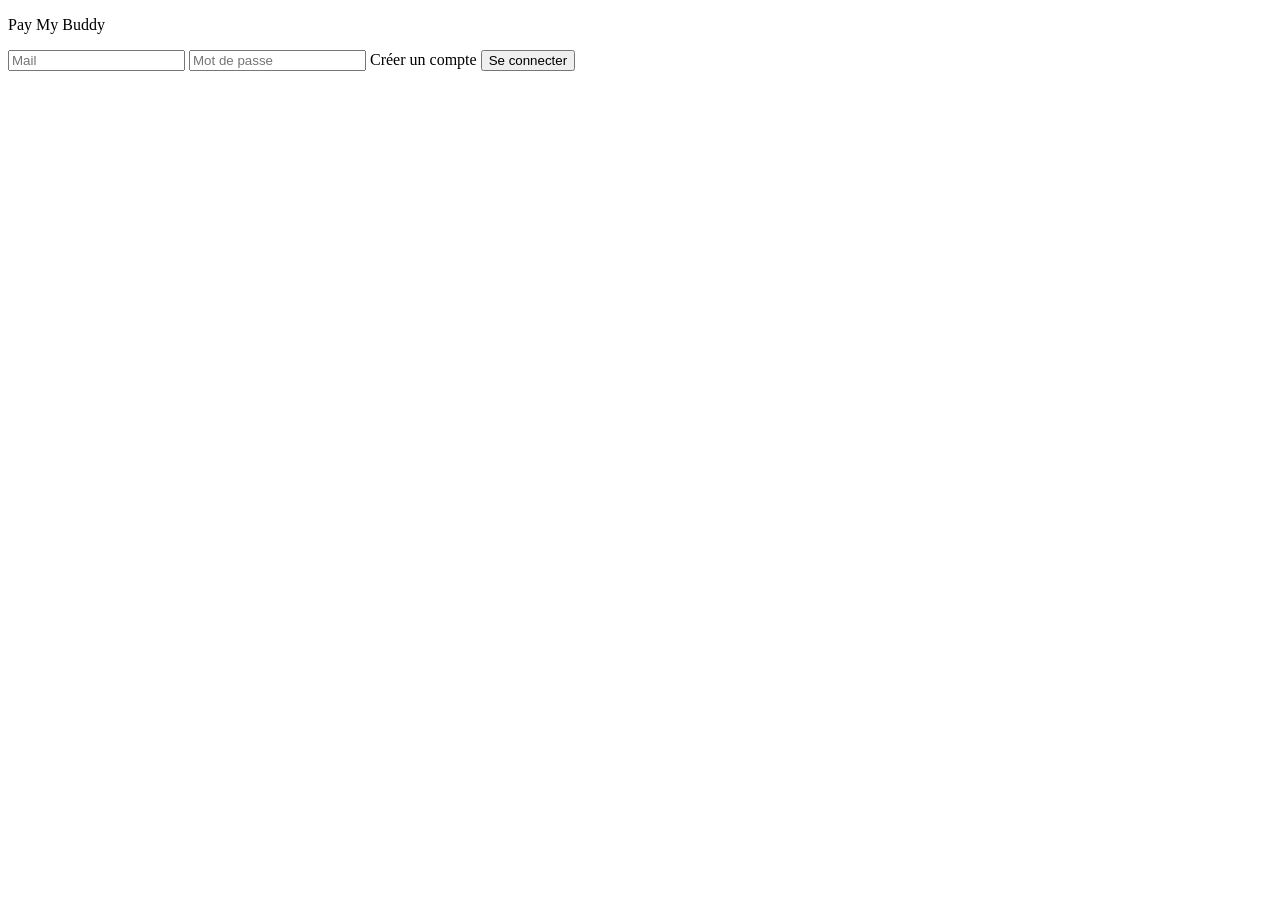
<file: pay-my-buddy/pay-my-buddy/src/main/resources/templates/login.html>
<!DOCTYPE html>
<html lang="fr" xmlns:th="http://www.thymeleaf.org">
    <head>
        <meta charset="UTF-8">
        <meta name="viewport" content="width=device-width, initial-scale=1.0">
        <link rel="stylesheet" th:href="@{/css/style.css}">
        <link rel="preconnect" href="https://fonts.googleapis.com">
        <link rel="preconnect" href="https://fonts.gstatic.com" crossorigin>
        <link href="https://fonts.googleapis.com/css2?family=Inter:ital,opsz,wght@0,14..32,100..900;1,14..32,100..900&display=swap" rel="stylesheet">
        <title>Pay My Buddy - Connexion</title>
    </head>
    <body class="body-no-connected">
        <div class="container">
            <div class="title-login">
                <p class="title-login-text">Pay My Buddy</p>
            </div>
            <form th:action="@{/auth/login}" method="post">
                <input class="input-connexion" type="email" name="email" placeholder="Mail" required />
                <input class="input-connexion" type="password" name="password" placeholder="Mot de passe" />
                <a class="register-link" th:href="@{/register}">Créer un compte</a>
                <button id="login-submit" class="connexion-btn" type="submit">Se connecter</button>
            </form>            
        </div>
    </body>
</html>
</file>
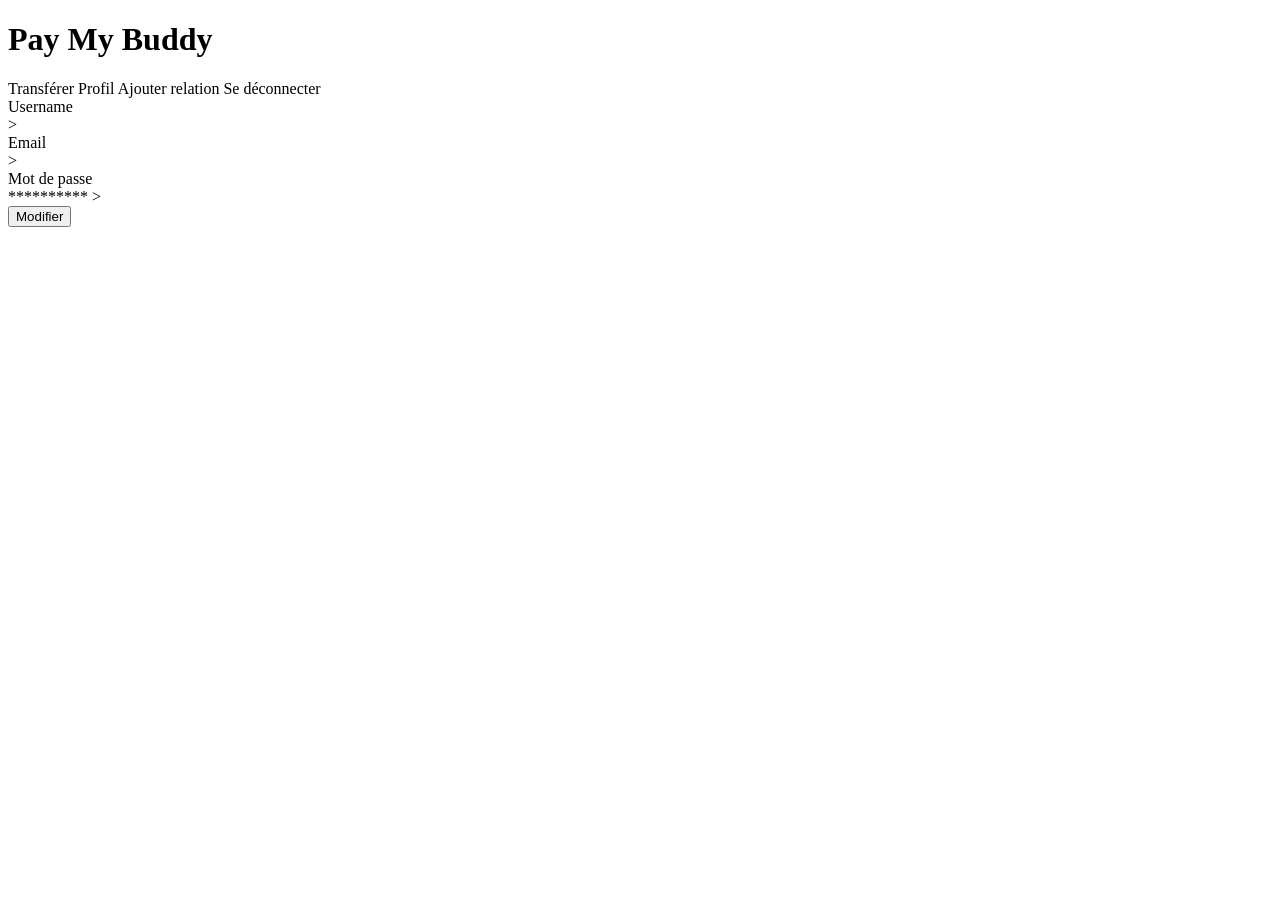
<file: pay-my-buddy/pay-my-buddy/src/main/resources/templates/profile.html>
<!DOCTYPE html>
<html lang="fr" xmlns:th="http://www.thymeleaf.org">
    <head>
        <meta charset="UTF-8">
        <meta name="viewport" content="width=device-width, initial-scale=1.0">
        <link rel="stylesheet" th:href="@{/css/style.css}">
        <link rel="preconnect" href="https://fonts.googleapis.com">
        <link rel="preconnect" href="https://fonts.gstatic.com" crossorigin>
        <link href="https://fonts.googleapis.com/css2?family=Inter:ital,opsz,wght@0,14..32,100..900;1,14..32,100..900&display=swap" rel="stylesheet">
        <title>Pay My Buddy - Profil</title>
    </head>
    <body class="body-connected">
        <topbar class="topbar">
            <h1> Pay My Buddy</h1>
            <span class="topbar-links">
                <a th:href="@{/transfert}">Transférer</a>
                <a th:href="@{/profile}">Profil</a>
                <a th:href="@{/relation}">Ajouter relation</a>
                <a th:href="@{/login}">Se déconnecter</a>
            </span>            
        </topbar>

        <div class="profile-content">
            <div class="profile-grid">

                <div class="profile-label">Username</div>
                    <div class="profile-value">
                        <span th:text="${user.username}"></span>
                        <span class="arrow"> > </span>
                    </div>

                <div class="profile-label">Email</div>
                    <div class="profile-value">
                        <span th:text="${user.email}"></span>
                        <span class="arrow"> > </span>
                    </div>

                <div class="profile-label">Mot de passe</div>
                    <div class="profile-value">**********
                        <span class="arrow"> > </span>
                    </div>

            </div>

            <button type="button" class="modify-btn">Modifier</button>
            
        </div>
    </body>
</html>
</file>
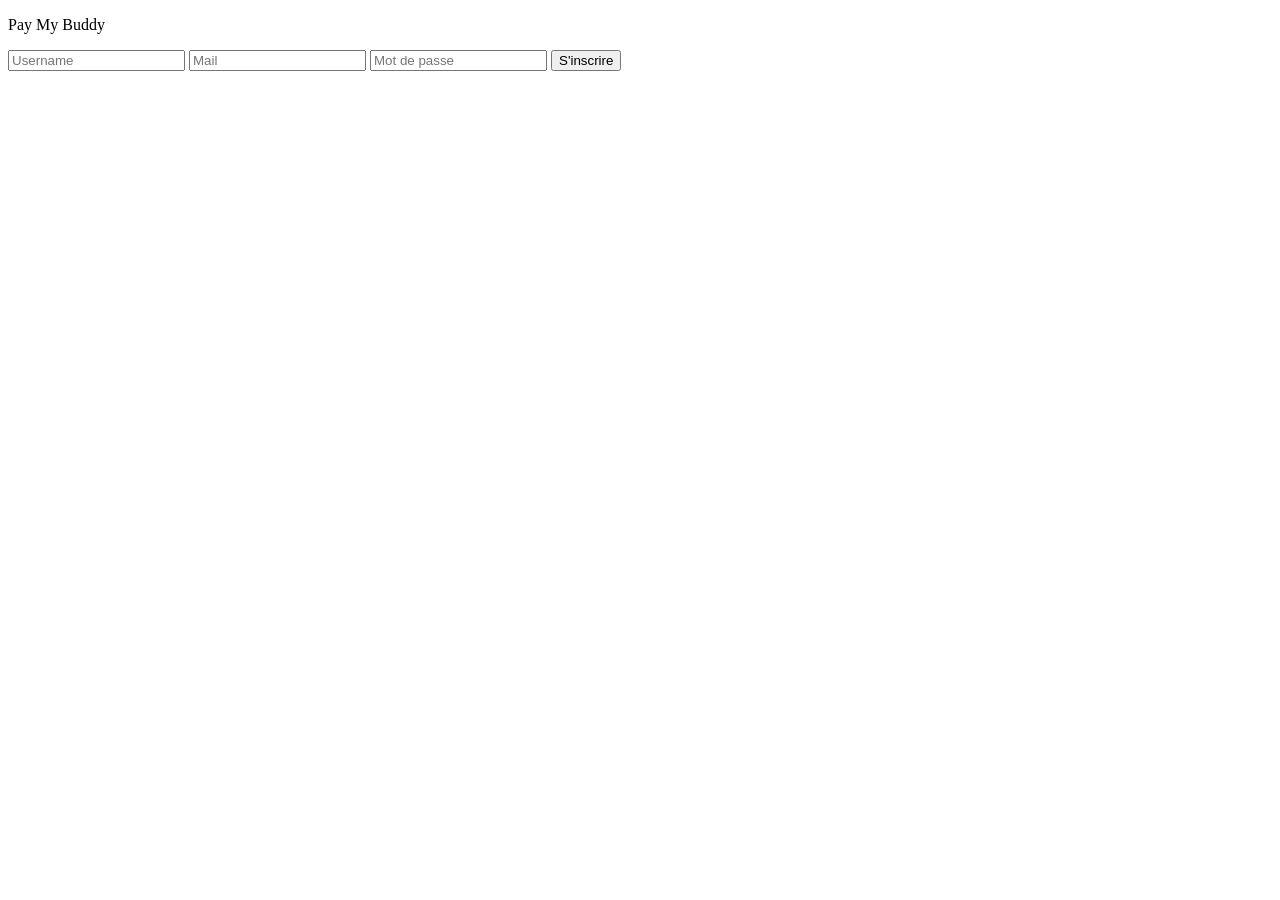
<file: pay-my-buddy/pay-my-buddy/src/main/resources/templates/register.html>
<!DOCTYPE html>
<html lang="fr" xmlns:th="http://www.thymeleaf.org">
    <head>
        <meta charset="UTF-8">
        <meta name="viewport" content="width=device-width, initial-scale=1.0">
        <link rel="stylesheet" th:href="@{/css/style.css}">
        <link rel="preconnect" href="https://fonts.googleapis.com">
        <link rel="preconnect" href="https://fonts.gstatic.com" crossorigin>
        <link href="https://fonts.googleapis.com/css2?family=Inter:ital,opsz,wght@0,14..32,100..900;1,14..32,100..900&display=swap" rel="stylesheet">
        <title>Pay My Buddy - Inscription</title>
    </head>
    <body class="body-no-connected">
        <div class="container">
            <div class="title-login">
                <p class="title-login-text">Pay My Buddy</p>
            </div>
            <form th:action="@{/auth/register}" method="post">
                <input class="input-connexion input-username" type="text" name="username" placeholder="Username" required />
                <input class="input-connexion" type="email" name="email" placeholder="Mail" required />
                <input class="input-connexion" type="password" name="password" placeholder="Mot de passe" required />
                <button class="connexion-btn" type="submit">S'inscrire</button>
            </form>           
        </div>
    </body>
</html>
</file>
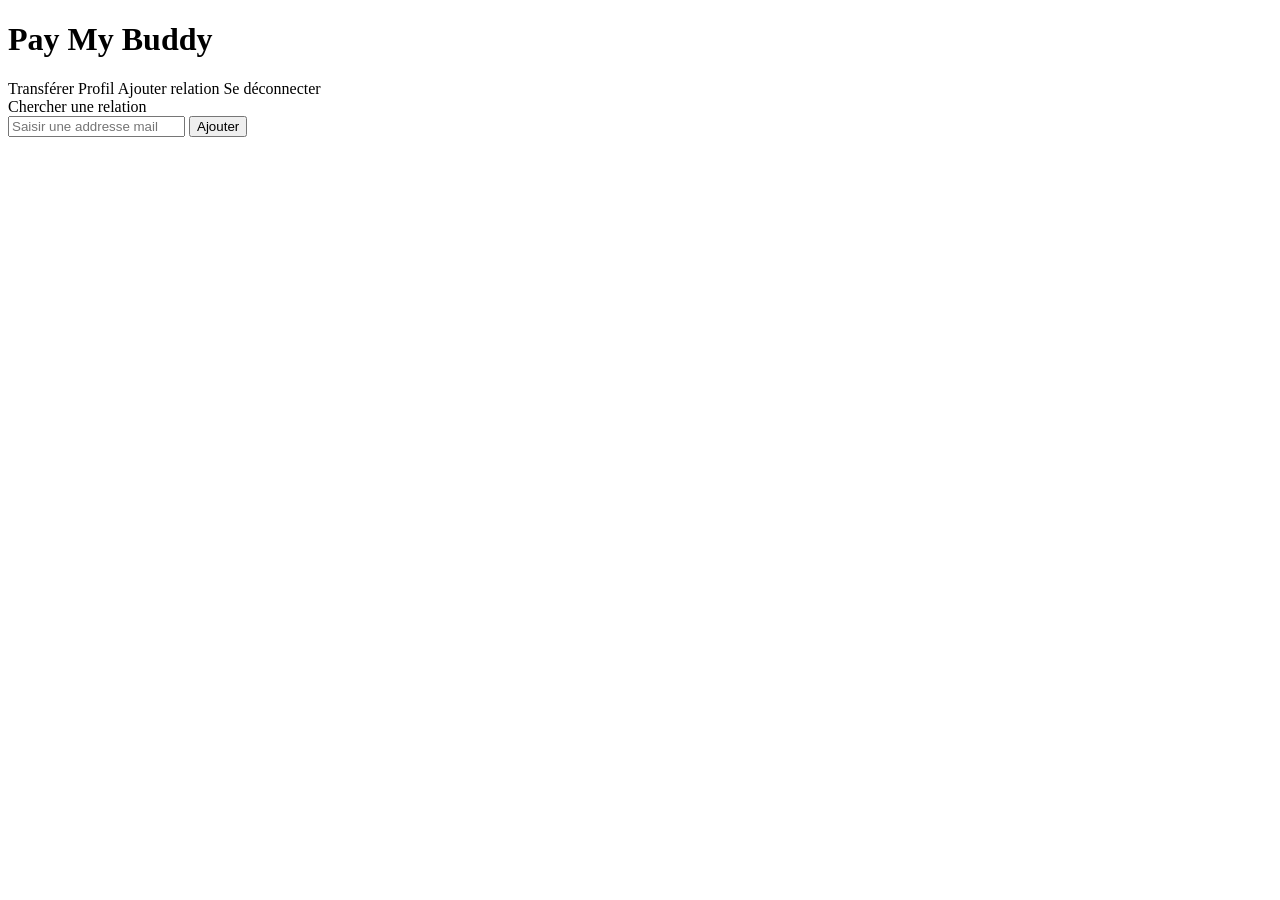
<file: pay-my-buddy/pay-my-buddy/src/main/resources/templates/relation.html>
<!DOCTYPE html>
<html lang="fr" xmlns:th="http://www.thymeleaf.org">
    <head>
        <meta charset="UTF-8">
        <meta name="viewport" content="width=device-width, initial-scale=1.0">
        <link rel="stylesheet" th:href="@{/css/style.css}">
        <link rel="preconnect" href="https://fonts.googleapis.com">
        <link rel="preconnect" href="https://fonts.gstatic.com" crossorigin>
        <link href="https://fonts.googleapis.com/css2?family=Inter:ital,opsz,wght@0,14..32,100..900;1,14..32,100..900&display=swap" rel="stylesheet">
        <title>Pay My Buddy - Relation</title>
    </head>
    <body class="body-connected">
        <topbar class="topbar">
            <h1> Pay My Buddy</h1>
            <span class="topbar-links">
                <a th:href="@{/transfert}">Transférer</a>
                <a th:href="@{/profile}">Profil</a>
                <a th:href="@{/relation}">Ajouter relation</a>
                <a th:href="@{/login}">Se déconnecter</a>
            </span>            
        </topbar>
        <form class="relation-form" th:action="@{/relation}" method="post">
            <label for="email">Chercher une relation</label>

            <div class="relation-input-row">
                <input type="email" id="email" name="email" placeholder="Saisir une addresse mail" required />
                <button class="yellow-btn" type="submit">Ajouter</button>
                <p class="success-message" th:if="${success}" th:text="${success}"></p>
            </div>
        </form>
    </body>
</html>
</file>
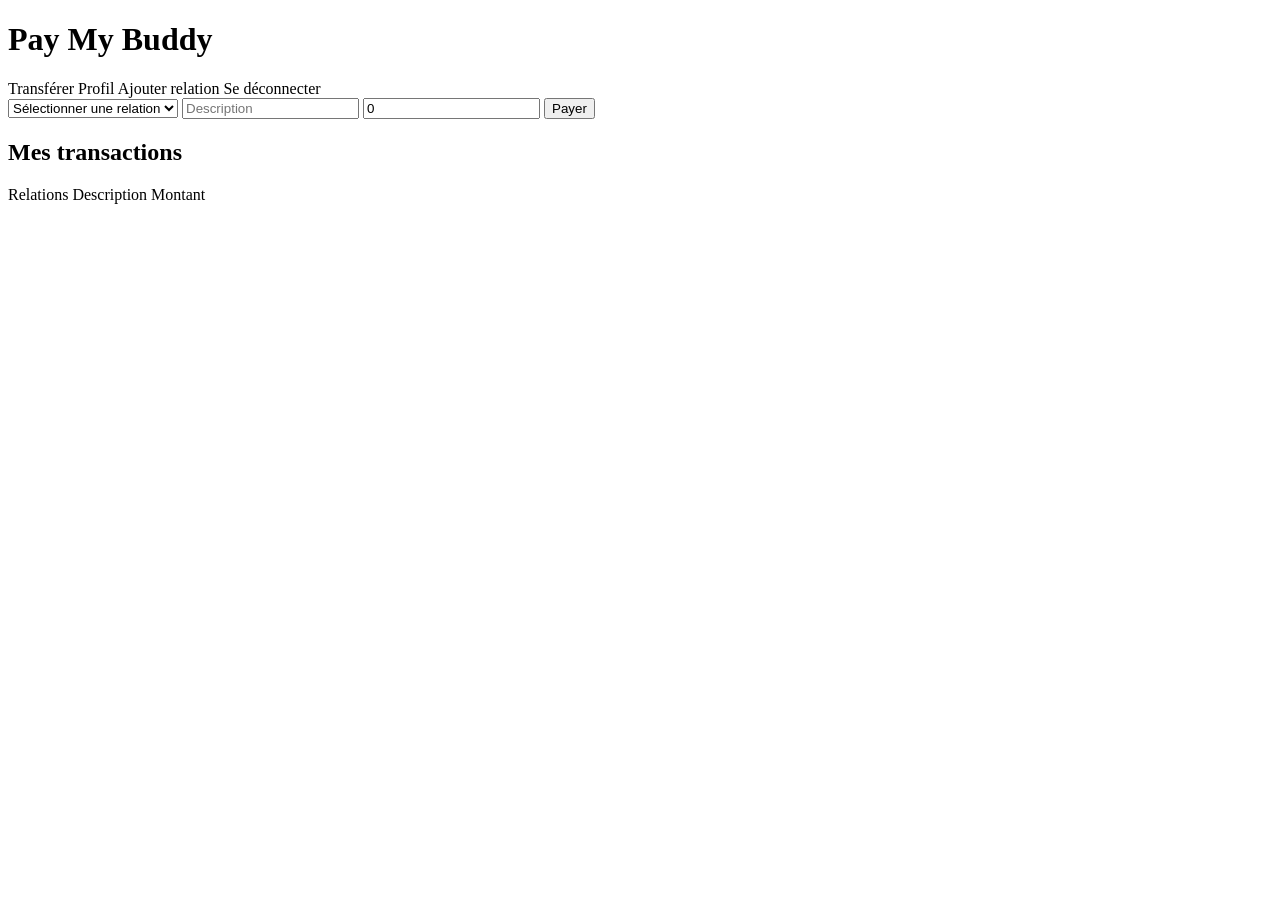
<file: pay-my-buddy/pay-my-buddy/src/main/resources/templates/transfert.html>
<!DOCTYPE html>
<html lang="fr" xmlns:th="http://www.thymeleaf.org">
    <head>
        <meta charset="UTF-8">
        <meta name="viewport" content="width=device-width, initial-scale=1.0">
        <link rel="stylesheet" th:href="@{/css/style.css}">
        <title>Pay My Buddy - Inscription</title>
    </head>
    <body>
        <topbar class="topbar">
            <h1> Pay My Buddy</h1>
            <span class="topbar-links">
                <a th:href="@{/transfert}">Transférer</a>
                <a th:href="@{/profile}">Profil</a>
                <a th:href="@{/relation}">Ajouter relation</a>
                <a th:href="@{/login}">Se déconnecter</a>
            </span>            
        </topbar>

        <main class="transfert-page">

            <div th:if='${success}' class="success-message">
                <span th:text='${success}'></span>
            </div>
            <div th:if='${error}' class="error-message">
                <span th:text='${error}'></span>
            </div>

            <form class="transfert-form" th:action="@{/transfert}" method="post">
                
                <select name="connectedUserId" class="transfert-select" required>
                    <option value="">Sélectionner une relation</option>
                    <option th:each="relation : ${relations}" 
                            th:value="${relation.connectedUserId}" 
                            th:text="${relation.username}">
                    </option>
                </select>

                <input class="transfert-description" type="text" name="description" placeholder="Description" required />
                <input class="transfert-amount" type="number" name="amount" min="1" step="1" value="0" required />
                <button class="transfert-btn" type="submit">Payer</button>

            </form>

            <section  class="transaction-container">

                <h2>Mes transactions</h2>
                <div class="transaction-header">
                    <span>Relations</span>
                    <span>Description</span>
                    <span>Montant</span>
                </div>

                <div th:each="transaction : ${transactions}" class="transaction-row">
                    <span th:text="${transaction.receiver.username}"></span>
                    <span th:text="${transaction.description}"></span>
                    <span th:text="${transaction.amount + '€'}"></span>
                </div>

            </section>

        </main>

    </body>
</html>
</file>
